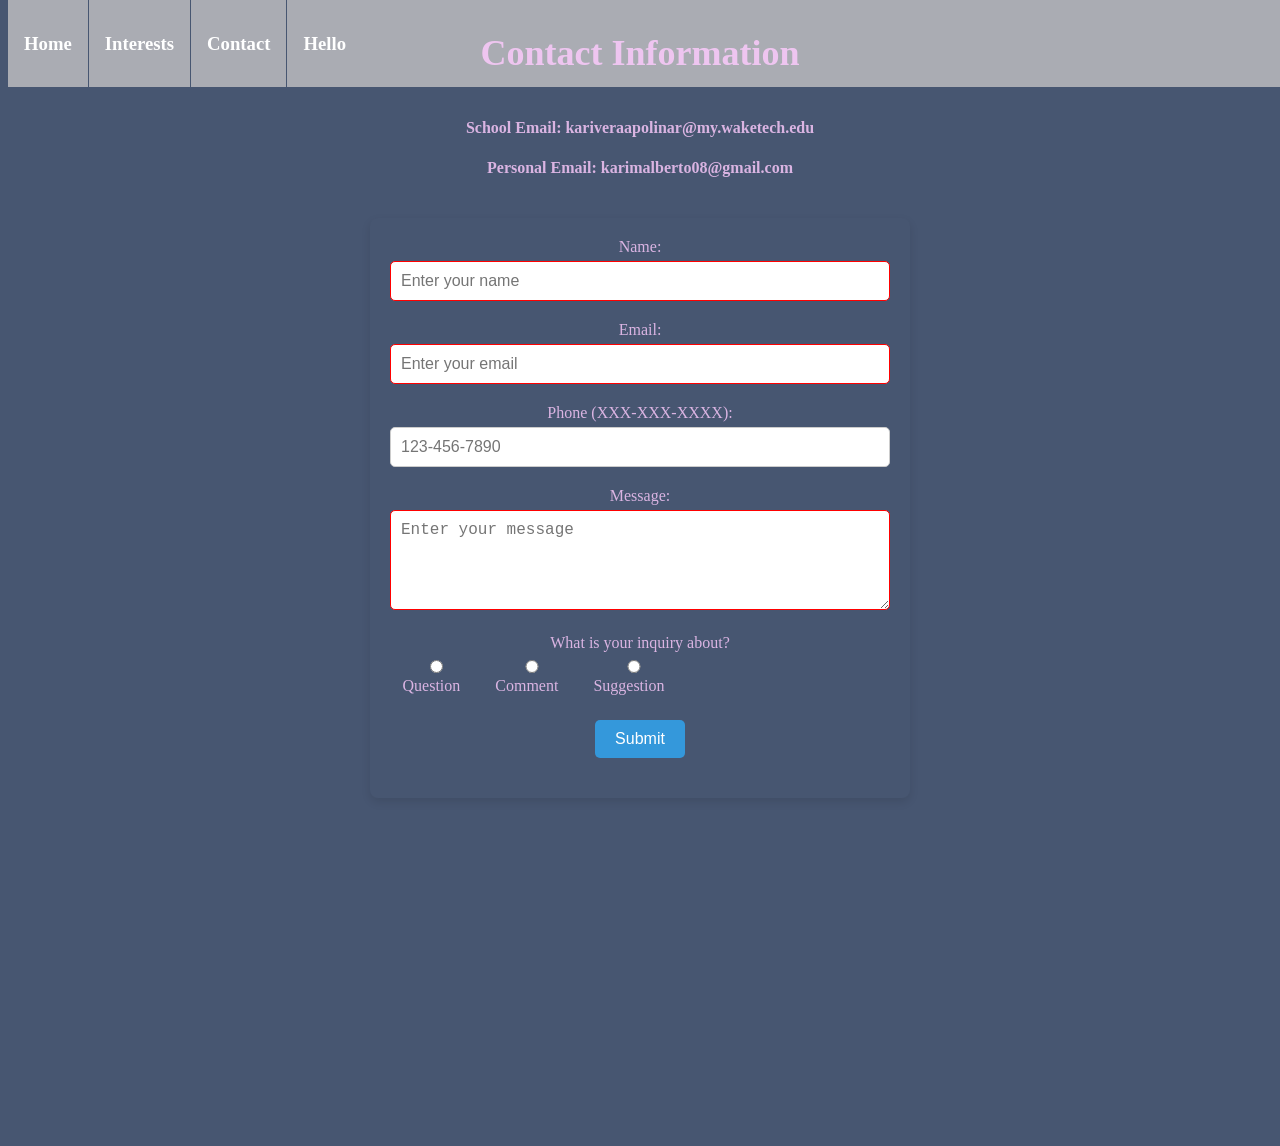
<file: contact.html>
<!DOCTYPE html>
<html lang="en">
<head>
    <link rel="stylesheet" href="style.css"/>
    <meta charset="UTF-8">
    <meta name="viewport" content="width=device-width, initial-scale=1.0">
    <title>Document</title>
</head>
 <nav>
        <ul class="navBar">
            <li>
                <a class="navLink active" href="./index.html">
                    <h3>Home</h3>
                </a>
            </li>
            <li>
                <a class="navLink" href="./interests.html">
                    <h3>Interests</h3>
                </a>
            </li>
            <li>
                <a class="navLink" href="./contact.html">
                    <h3>Contact</h3>
                </a>
            </li>
            <li>
              <a class="navLink" href="./hello.html">
                <h3>Hello</h3>
              </a>
            </li>
        </ul>
    </nav>
<body>
    <header>
        <h1>Contact Information</h1>
    </header>
    <p id="ContactInfo">
        <h4>
            School Email: kariveraapolinar@my.waketech.edu
        </h4>
        <h4>
            Personal Email: karimalberto08@gmail.com
        </h4>    
    </p>
    <div class="container">
        <form class="contact-form" action="/submit" method="post">
          <!-- Name Field -->
          <div class="form-group">
            <label for="name">Name:</label>
            <input type="text" id="name" name="name" required placeholder="Enter your name">
          </div>
      
          <!-- Email Field -->
          <div class="form-group">
            <label for="email">Email:</label>
            <input type="email" id="email" name="email" required placeholder="Enter your email">
          </div>
      
          <!-- Phone Field -->
          <div class="form-group">
            <label for="phone">Phone (XXX-XXX-XXXX):</label>
            <input type="tel" id="phone" name="phone" pattern="\d{3}[\-]\d{3}[\-]\d{4}" placeholder="123-456-7890">
          </div>
      
          <!-- Message Field -->
          <div class="form-group">
            <label for="message">Message:</label>
            <textarea id="message" name="message" required minlength="10" placeholder="Enter your message"></textarea>
          </div>
      
          <!-- Radio Buttons -->
          <div class="form-group">
            <label>What is your inquiry about?</label>
            <div class="radio-group">
              <label>
                <input type="radio" name="inquiry" value="question" required> Question
              </label>
              <label>
                <input type="radio" name="inquiry" value="comment" required> Comment
              </label>
              <label>
                <input type="radio" name="inquiry" value="suggestion" required> Suggestion
              </label>
            </div>
          </div>
      
          <!-- Submit Button -->
          <div class="form-group">
            <button type="submit">Submit</button>
          </div>
        </form>
      </div>
      
</body>
</html>
</file>
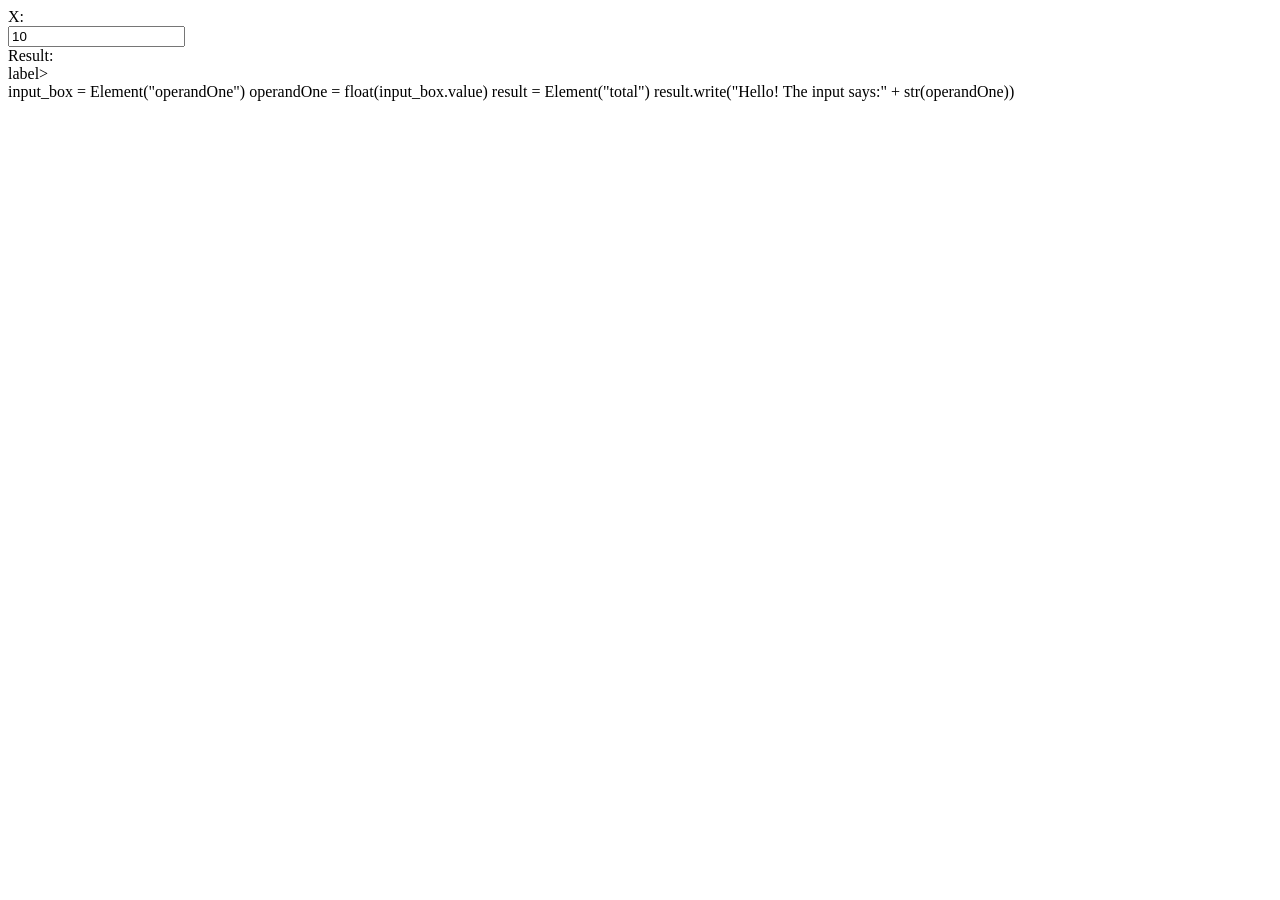
<file: hello.html>
<!DOCTYPE html>
<html lang="em">
    <head>
        <link rel="stylesheet"href="https://pyscript.net/latest/pyscript.css" />
        <script defer src="https://pyscript.net/latest/pyscript.js"></script>
        <style>
            label{
                display:block;
            }
        </style>
    </head>
    <body>
        <form>
            <label for="operandOne">X:</label><input name="operandOne" id="operandOne" value="10">
        
            <label for="total">Result:</label>label><div name="total" id="total"></div>
        </form>
        <py-script>
            input_box = Element("operandOne")
            operandOne = float(input_box.value)
            result = Element("total")
            result.write("Hello! The input says:" + str(operandOne))
        </py-script>
    </body>
</html>
</file>
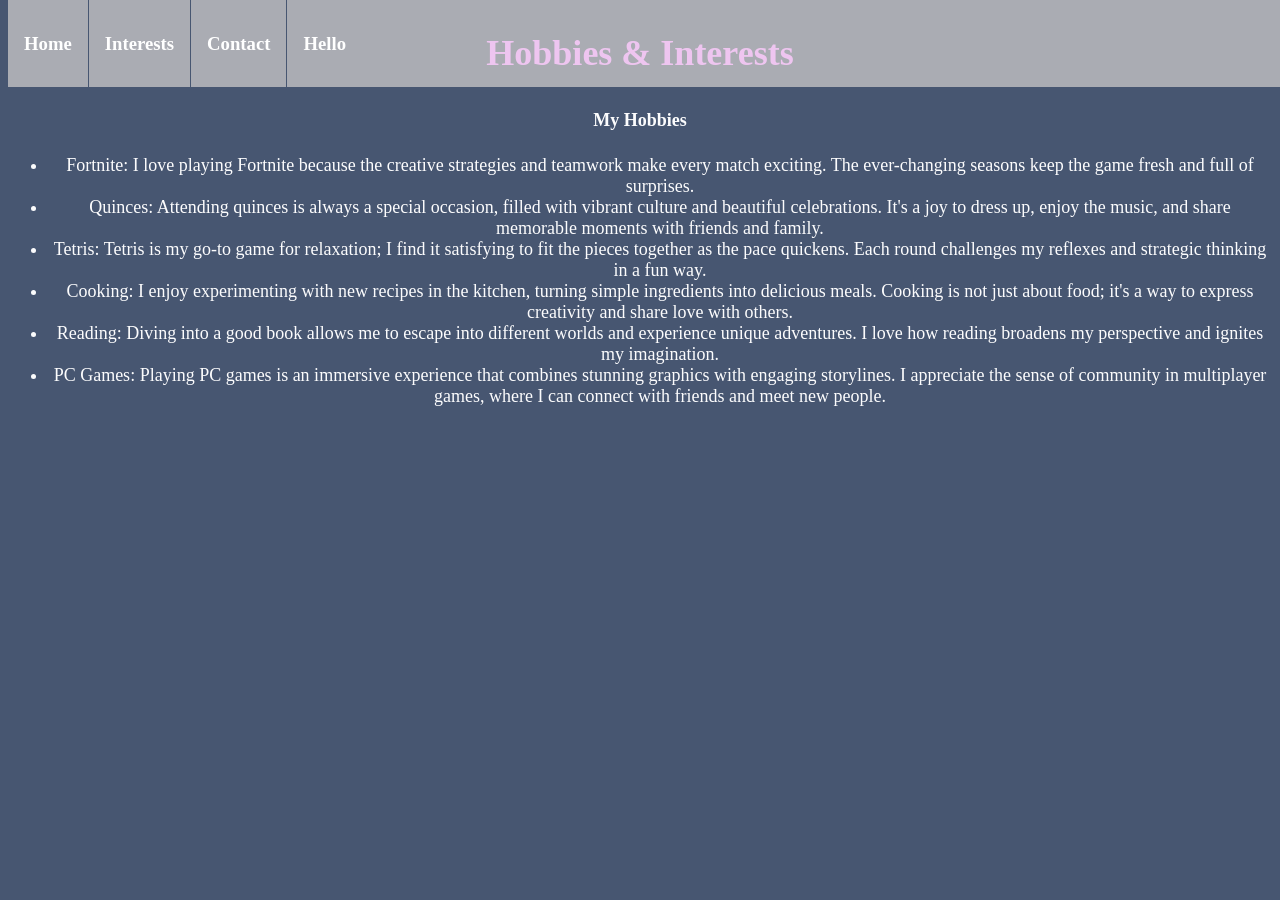
<file: interests.html>
<!DOCTYPE html>
<html lang="en">
<head>
    <link rel="stylesheet" href="style.css" />
    <meta charset="UTF-8">
    <meta name="viewport" content="width=device-width, initial-scale=1.0">
    <title>Document</title>
</head>
<nav>
    <ul class="navBar">
        <li>
            <a class="navLink active" href="index.html">
                <h3>Home</h3>
            </a>
        </li>
        <li>
            <a class="navLink" href="interests.html">
                <h3>Interests</h3>
            </a>
        </li>
        <li>
            <a class="navLink" href="contact.html">
                <h3>Contact</h3>
            </a>
        </li>
        <li>
            <a class="navLink" href="./hello.html">
              <h3>Hello</h3>
            </a>
          </li>
    </ul>
</nav>
<body>
    <header>
        <h1>
            Hobbies & Interests
            <p id="Hobbies">
                <h4>My Hobbies</h4> 
                <ul>
                    <li>Fortnite:
                    I love playing Fortnite because the creative strategies and teamwork make every match exciting. The ever-changing seasons keep the game fresh and full of surprises.
                    </li>
                    <li>Quinces:
                    Attending quinces is always a special occasion, filled with vibrant culture and beautiful celebrations. It's a joy to dress up, enjoy the music, and share memorable moments with friends and family.
                    </li>
                    <li>Tetris:
                    Tetris is my go-to game for relaxation; I find it satisfying to fit the pieces together as the pace quickens. Each round challenges my reflexes and strategic thinking in a fun way.
                    </li>
                    <li> Cooking:
                    I enjoy experimenting with new recipes in the kitchen, turning simple ingredients into delicious meals. Cooking is not just about food; it's a way to express creativity and share love with others.
                    </li>
                    <li> Reading:
                    Diving into a good book allows me to escape into different worlds and experience unique adventures. I love how reading broadens my perspective and ignites my imagination.
                    </li></li>
                    <li>PC Games:
                    Playing PC games is an immersive experience that combines stunning graphics with engaging storylines. I appreciate the sense of community in multiplayer games, where I can connect with friends and meet new people.
                </li>
                </ul>
            </p>
        </h1>
    </header>
</body>
</html>
</file>
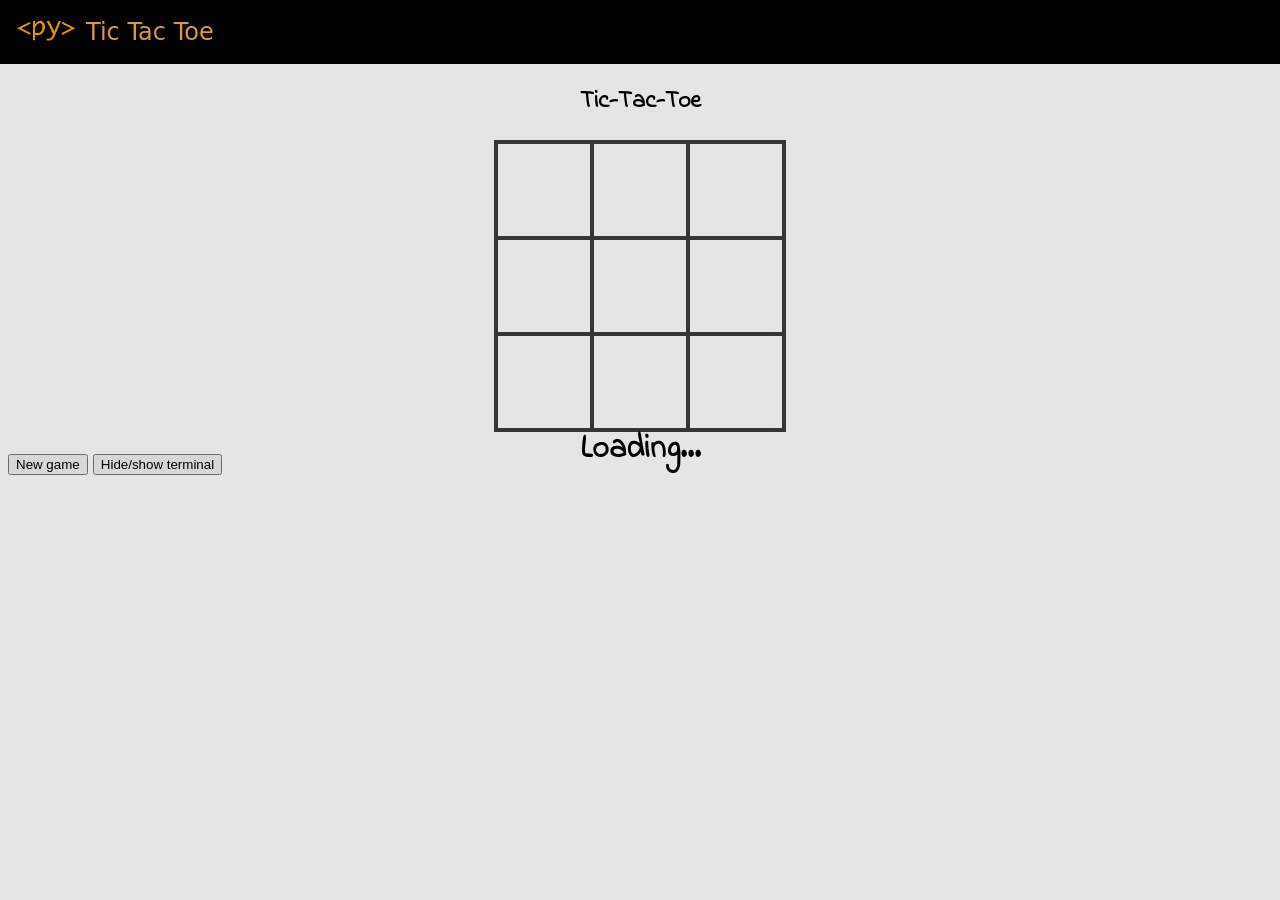
<file: tictactoe.html>
<!doctype html>

<html>
    <head>
        <!-- Recommended meta tags -->
        <meta charset="UTF-8">
        <meta name="viewport" content="width=device-width,initial-scale=1.0">

        <!-- PyScript CSS -->
        <link rel="stylesheet" href="https://pyscript.net/releases/2024.1.1/core.css">
        <!-- CSS for examples -->
        <link rel="stylesheet" href="./assets/css/examples.css" />

        <!-- This script tag bootstraps PyScript -->
        <script type="module" src="https://pyscript.net/releases/2024.1.1/core.js"></script>

        <!-- Custom CSS -->
        <link href="https://fonts.googleapis.com/css?family=Indie+Flower" rel="stylesheet">
        <link rel="stylesheet" href="./assets/css/tictactoe.css" />

        <!-- for splashscreen -->
        <style>
            #loading { outline: none; border: none; background: transparent }
        </style>
        <script type="module">
            const loading = document.getElementById('loading');
            addEventListener('py:ready', () => loading.close());
            loading.showModal();
        </script>

        <title>Tic Tac Toe</title>
        <link rel="icon" type="image/png" href="./assets/favicon.png" />
    </head>

    <body>
        <dialog id="loading">
            <h1>Loading...</h1>
        </dialog>

        <nav class="navbar" style="background-color: #000000">
            <div class="app-header">
                <a href="/">
                    <img src="./assets/logo.png" class="logo" />
                </a>
                <a class="title" href="" style="color: #f0ab3c">Tic Tac Toe</a>
            </div>
        </nav>

        <section class="pyscript">
            <h1>Tic-Tac-Toe</h1>

            <script type="py" src="./main.py" config="./pyscript.toml"></script>

            <table id="board">
                <tr>
                    <td><div id="cell00" data-x="0" data-y="0" class="cell" py-click="GAME.click"></div></td>
                    <td><div id="cell01" data-x="0" data-y="1" class="cell" py-click="GAME.click"></div></td>
                    <td><div id="cell02" data-x="0" data-y="2" class="cell" py-click="GAME.click"></div></td>
                <tr>
                    <td><div id="cell10" data-x="1" data-y="0" class="cell" py-click="GAME.click"></div></td>
                    <td><div id="cell11" data-x="1" data-y="1" class="cell" py-click="GAME.click"></div></td>
                    <td><div id="cell12" data-x="1" data-y="2" class="cell" py-click="GAME.click"></div></td>
                </tr>
                <tr>
                    <td><div id="cell20" data-x="2" data-y="0" class="cell" py-click="GAME.click"></div></td>
                    <td><div id="cell21" data-x="2" data-y="1" class="cell" py-click="GAME.click"></div></td>
                    <td><div id="cell22" data-x="2" data-y="2" class="cell" py-click="GAME.click"></div></td>
                </tr>
            </table>

            <h2 id="status"></h2>
            <button id="btn-new-game" py-click="GAME.new_game">New game</button>
            <button id="btn-toggle-terminal" py-click="GAME.toggle_terminal">Hide/show terminal</button>

            <div id="terminal" hidden="hidden">
                <script id="console" type="py" terminal></script>
            </div>

        </section>
    </body>

</html>
</file>
<file: style.css>
/* Color Palette:
Light Shades: #fcfcfd;
Light Accent: #ebc06c;
Main Brand Color: #e96663;
Dark Accent: #aaacb3;
Dark Shades: #475671;
*/
body {
  background-color: #475671;
  color: #fcfc;
  text-align: center;
}

h1 {
  color: #fcfc;
  font-family: "Franklin Gothic Medium";
}

header {
  color: #fcfcfd;
  font-family: "Times New Roman", Times, serif;
  font-size: large;
  position: sticky;
  overflow: auto;
}

.contactheader {
  color: #aaacb3;
  font-family: "Times New Roman", Times, serif;
}

img {
  width: 100px;
  border-radius: 50%;
  /* Rounds out images to circular shape*/
  display: inline-block;
}

/*
.column{
    float: left;
    width: 33%;
}
.row:after{
    content: "";
    display: table;
    clear:both;
}
*/
/* Container with Flexbox */
.container {
  display: flex;
  /* Enables Flexbox layout */
  justify-content: center;
  /* Space between the items horizontally */
  align-items: flex-start;
  /* Align items to the top vertically */
  background-color: #475671;
  /* Light background color */
  padding: 20px;
  /* Padding around the container */
  flex-wrap: wrap;
  /* Allow items to wrap onto the next line if necessary */
  height: auto;
  /* Allow container height to adjust automatically */
}

/* Columns (boxes) inside the container */
.column {
  flex: 1 1 30%;
  /* Each column will take up 30% of the container width */
  box-sizing: border-box;
  /* Ensures padding and borders are included in width */
  margin: 10px;
  /* Add space between columns */
  min-width: 280px;
  /* Ensure the columns don't shrink too small */
}

/* Styling for individual boxes */
.box {
  background-color: #475671;
  /* Blue background */
  color: white;
  /* White text */
  padding: 20px;
  /* Padding inside each box */
  text-align: center;
  /* Centers the text inside the box */
  border-radius: 8px;
  /* Rounded corners */
  box-shadow: 0 4px 8px rgba(0, 0, 0, 0.1);
  /* Adds subtle shadow */
}

/* Justify-content experiment (optional, can switch between these for different alignments) */
.container.justify-flex-start {
  justify-content: flex-start;
  /* Align items to the left */
}

.container.justify-center {
  justify-content: center;
  /* Align items in the center */
}

.container.justify-space-between {
  justify-content: space-between;
  /* Evenly distribute items with space between */
}

.container.justify-space-around {
  justify-content: space-around;
  /* Evenly distribute items with space around */
}

/* Experiment with align-items for vertical alignment */
.container.align-flex-start {
  align-items: flex-start;
  /* Align items to the top */
}

.container.align-center {
  align-items: center;
  /* Align items in the center vertically */
}

.container.align-flex-end {
  align-items: flex-end;
  /* Align items to the bottom */
}

/* Responsive Design for smaller screens */
@media (max-width: 768px) {
  .column {
    flex: 1 1 100%;
    /* Make each box take up 100% width on smaller screens */
  }
}

.profilepic {
  margin-top: 100px;
}

nav {
  position: fixed;
  top: 0;
  width: 100%;
  position: fixed;
  top: 0;
}

.navbar {
  width: 80%;
  /* Set a width */
  margin: 0 auto;
  /* Centers the navbar */
  list-style: none;
  padding: 0;
  display: flex;
  /* Align items in a row */
}

.navBar {
  list-style-type: none;
  /* Removes bullets */
  margin: 0;
  padding: 0;
  position: sticky;
  top: 0;
  overflow: auto;
  background-color: #aaacb3;
  height: auto;
}

.navBar li {
  float: left;
  border-right: 1px solid #475671;
}

.navBar li:last-child {
  border-right: none;
}

.navBar li a {
  display: block;
  display: block;
  color: white;
  text-align: center;
  padding: 14px 16px;
  text-decoration: none;
}

.navBar li a:hover {
  color: #aaacb3;
}

.sectiontitle {
  color: #aaacb3;
  text-align: center;
}
/* Flexbox layout for the container */
.container {
    display: flex;
    justify-content: center;
    align-items: flex-start;
    padding: 20px;
    background-color: 475671;
    min-height: 100vh;
}

/* Form container */
.contact-form {
    display: flex;
    flex-direction: column; /* Stack elements vertically */
    max-width: 500px;        /* Set a maximum width for the form */
    width: 100%;             /* Make the form responsive */
    background-color: #475671; /* White background */
    padding: 20px;
    border-radius: 8px;
    box-shadow: 0 4px 10px rgba(0, 0, 0, 0.1); /* Soft shadow */
}

/* Form input and textarea styles */
.form-group {
    margin-bottom: 20px;
}

label {
    font-size: 1rem;
    margin-bottom: 5px;
    display: block;
}

input, textarea {
    width: 100%;
    padding: 10px;
    font-size: 1rem;
    border: 1px solid #ccc;
    border-radius: 5px;
    box-sizing: border-box;
}

/* For textarea */
textarea {
    min-height: 100px;
}

/* Styling for radio buttons */
.radio-group {
    display: flex;
    gap: 10px;
}

.radio-group label {
    font-size: 1rem;
}

/* Submit Button */
button {
    background-color: #3498db;
    color: white;
    padding: 10px 20px;
    font-size: 1rem;
    border: none;
    border-radius: 5px;
    cursor: pointer;
    transition: background-color 0.3s ease;
}

button:hover {
    background-color: #2980b9;
}

/* Form validation: Error highlighting */
input:invalid, textarea:invalid {
    border-color: red;
}

input:required:valid, textarea:required:valid {
    border-color: green;
}

button:disabled {
    background-color: #bdc3c7;
    cursor: not-allowed;
}
</file>
<file: assets/css/examples.css>
body {
    margin: 0;
}

.pyscript {
    margin: 0.5rem;
}

html {
    font-family:
        ui-sans-serif,
        system-ui,
        -apple-system,
        BlinkMacSystemFont,
        "Segoe UI",
        Roboto,
        "Helvetica Neue",
        Arial,
        "Noto Sans",
        sans-serif,
        "Apple Color Emoji",
        "Segoe UI Emoji",
        "Segoe UI Symbol",
        "Noto Color Emoji";
    line-height: 1.5;
}

nav {
    position: sticky;
    width: 100%;
    top: 0;
    left: 0;
    z-index: 9999;
}

.logo {
    padding-right: 10px;
    font-size: 28px;
    height: 30px;
    max-width: inherit;
}

.title {
    text-decoration: none;
    text-decoration-line: none;
    text-decoration-style: initial;
    text-decoration-color: initial;
    font-weight: 400;
    font-size: 1.5em;
    line-height: 2em;
    white-space: nowrap;
}

.app-header {
    display: flex;
    align-items: center;
    padding: 0.5rem 1rem;
}
</file>
<file: assets/css/tictactoe.css>
h1, h2 {
    font-family: 'Indie Flower', 'Comic Sans', cursive;
    text-align: center;
}

#board {
    font-family: 'Indie Flower', 'Comic Sans', cursive;
    position: relative;
    font-size: 120px;
    margin: 1% auto;
    border-collapse: collapse;
}
#board td {
    border: 4px solid rgb(60, 60, 60);
    width: 90px;
    height: 90px;
    vertical-align: middle;
    text-align: center;
    cursor: pointer;
}

#board td div {
    width: 90px;
    height: 90px;
    line-height: 90px;
    display: block;
    overflow: hidden;
    cursor: pointer;
}

.x {
    color: darksalmon;
    position: relative;
    font-size: 1.2em;
    cursor: default;
}
.o {
    color: aquamarine;
    position: relative;
    font-size: 1.0em;
    cursor: default;
}

.win {
    background-color: beige;
}
</file>
